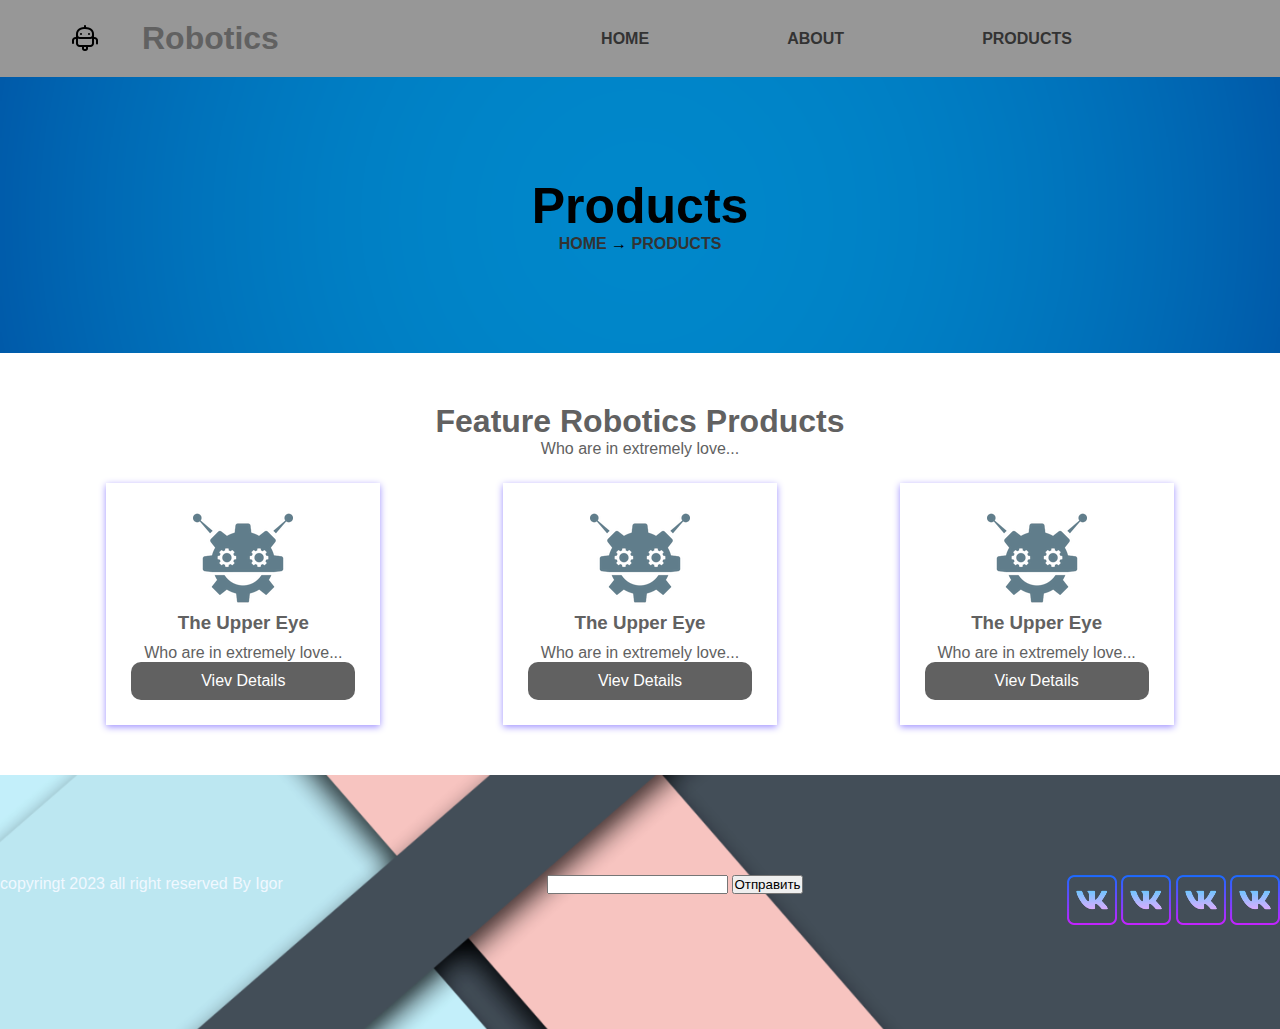
<file: index.html>
<!DOCTYPE html>
<html>
<head>
    <meta charset="UTF-8">
    <meta name="viewport" content="width=device-width, initial-scale=1.0">
    <title>Document</title>
    <link rel="stylesheet" href="style.css">
    <link rel="stylesheet" href="flex_training.css">
</head>
<body>
    <header class = "header">
        <div class="container">
            <div class="header-row">

                <div class="header-logo">
                    <img src="img/robot.png"class="logo-img">
                    <h1 class="logo-title">Robotics</h1>
                </div>
                <div class="header-menu">
                    <ul class="menu">
                        <li class="memu-item">
                            <a href="#" class="menu-link">Home</a>
                        </li>
                        <li class="memu-item">
                            <a href="#" class="menu-link">About</a>
                        </li>
                        <li class="memu-item">
                            <a href="#" class="menu-link">Products</a>
                        </li>
                    </ul>
                </div>
            </div>
        </div>
        
    </header>
    <main class = "main">

        <section class="banner-selection">
            <div class="container">
                <div class="banner-text">
                    <h1 class="banner-title">
                         Products
                    </h1>
                    <a href="#" class="menu-link">Home</a> 
                    &#x2192 <a href="#" class="menu-link">Products</a>
                </div>
            </div>
        </section>

        <section class="cards-section">
            <div class="container">
                <h1 class="cards-title">Feature Robotics Products</h1>
                <div class="cards-description">Who are in extremely love...</div>
            </div>
            <div class="cards">
                <div class="cards-row">
                    <div class="card">
                        <img src="img/robo.png" >
                        <div class="card-body">
                            <h3 class="card-title">The Upper Eye</h3>
                            <div class="cards-description">Who are in extremely love...</div>
                            <div class="card-botton">
                                <a href="#" class = "card-link">Viev Details</Datal></a>
                            </div>
                        </div>
                    </div>
                </div>
                <div class="cards-row">
                    <div class="card">
                        <img src="img/robo.png" >
                        <div class="card-body">
                            <h3 class="card-title">The Upper Eye</h3>
                            <div class="cards-description">Who are in extremely love...</div>
                            <div class="card-botton">
                                <a href="#" class = "card-link">Viev Details</a>
                            </div>
                        </div>
                    </div>
                </div>
                    <div class="cards-row">
                        <div class="card">
                            <img src="img/robo.png" >
                            <div class="card-body">
                                <h3 class="card-title">The Upper Eye</h3>
                                <div class="cards-description">Who are in extremely love...</div>
                                <div class="card-botton">
                                    <a href="#" class = "card-link">Viev Details</a>
                                </div>
                            </div>
                        </div>
                    </div>
                </div>
        </section>

    </main>
    <footer class = "footer">
        <div class="footer-row">
            <div class="copyringt">
                copyringt 2023 all right reserved By Igor
            </div>
            <div class="footer-search">
                <input type="text" class="footer-search-input">
                <button class="footer-search-butten">Отправить</button>
            </div>
            <div class="social-networks">
                <a href="#"><img src="img/vk.png" class="footer-logo"></a>
                <a href="#"><img src="img/vk.png" class="footer-logo"></a>
                <a href="#"><img src="img/vk.png" class="footer-logo"></a>
                <a href="#"><img src="img/vk.png" class="footer-logo"></a>
            </div>
        </div>
    </footer>
</body>
</html>
</file>
<file: style.css>
*{
    font-family: Verdana, Geneva, Tahoma, sans-serif;
    margin: 0;
    padding: 0;
}

.container{
    max-width: 1140px;
    padding: 0 15px;
    margin: 0 auto;
}

.header{
    width: 100%;
    color:rgb(97, 97, 97);
    padding: 20px;
    background: rgb(151, 151, 151);
    box-sizing: border-box;
}
.menu{
    list-style-type:none;
}
.menu-item{
    color: rgb(61, 61, 61);
    list-style: none;
    text-align: center;
    
}

.menu-link{
    text-align: center;
    color:rgb(51, 51, 51);
    text-decoration: none;
    text-transform: uppercase;
    font-weight: bold;
    
}

.banner-title, .banner-description{
    text-align: center;
    color: white;

}

.banner-selection{
    padding: 100px 0;
    background: url(img/banner.png);
    background-size: cover;
    background-position: center;
}

.banner-title{
    color: black;
    font-size: 50px;
}
.banner-text{
    text-align: center;
}

.cards-section{
    padding: 50px 0px;
}

.cards-section, .cards-title{
    color: rgb(97, 97, 97);
    text-align: center;

}

.card{
    padding: 25px;
    margin-top: 25px;
    background: white;
    box-shadow: 0px 2px 7px 0px #9e90ff;
    text-align: center;
}

.card-link{
    text-decoration: none;
    color: white
}

.card-botton{
    text-align: center;
    background: rgb(97, 97, 97);
    padding: 10px 70px;
    border-radius: 10px;
}

.card-title, .card-text{
    margin-bottom: 10px;
}
.card-botton{
    cursor: pointer;

}
.cards{
    
    margin: 0px 45px;
}
.cards .cards-row{
    transition: 1s; /* Время эффекта */
}
.cards .cards-row:hover{
    transform: scale(1.2); /* Увеличиваем масштаб */
}

.footer{
    background: url(img/footer.png);
    background-size: cover;
    padding: 100px 0px;


}
.copyringt{
    color:aliceblue;
    text-align: center;
}
</file>
<file: flex_training.css>
/* HEADER */

.menu{
    display: flex;
    flex-direction: row;
    justify-content: space-evenly;

}
.header-row{
    display: flex;
    flex-direction: row;
    align-items: center;
}
.header-logo{
    display:flex;
    flex-direction: row;
    align-items: center;
    flex-grow: 1;
}
.logo-img{
    margin-right: 40px
}
.header-menu{
    flex-grow: 3;
}

.cards{
    display: flex;
    flex-direction: row-reverse;
    justify-content:center;
    flex-wrap: wrap;
    align-self: flex-end;
} 
.cards-row{
    margin: auto;
}
.footer-row{
    display: flex;
    flex-direction: row;
    justify-content: space-between;
}
.footer-logo{
    max-width: 50px;
}
</file>
